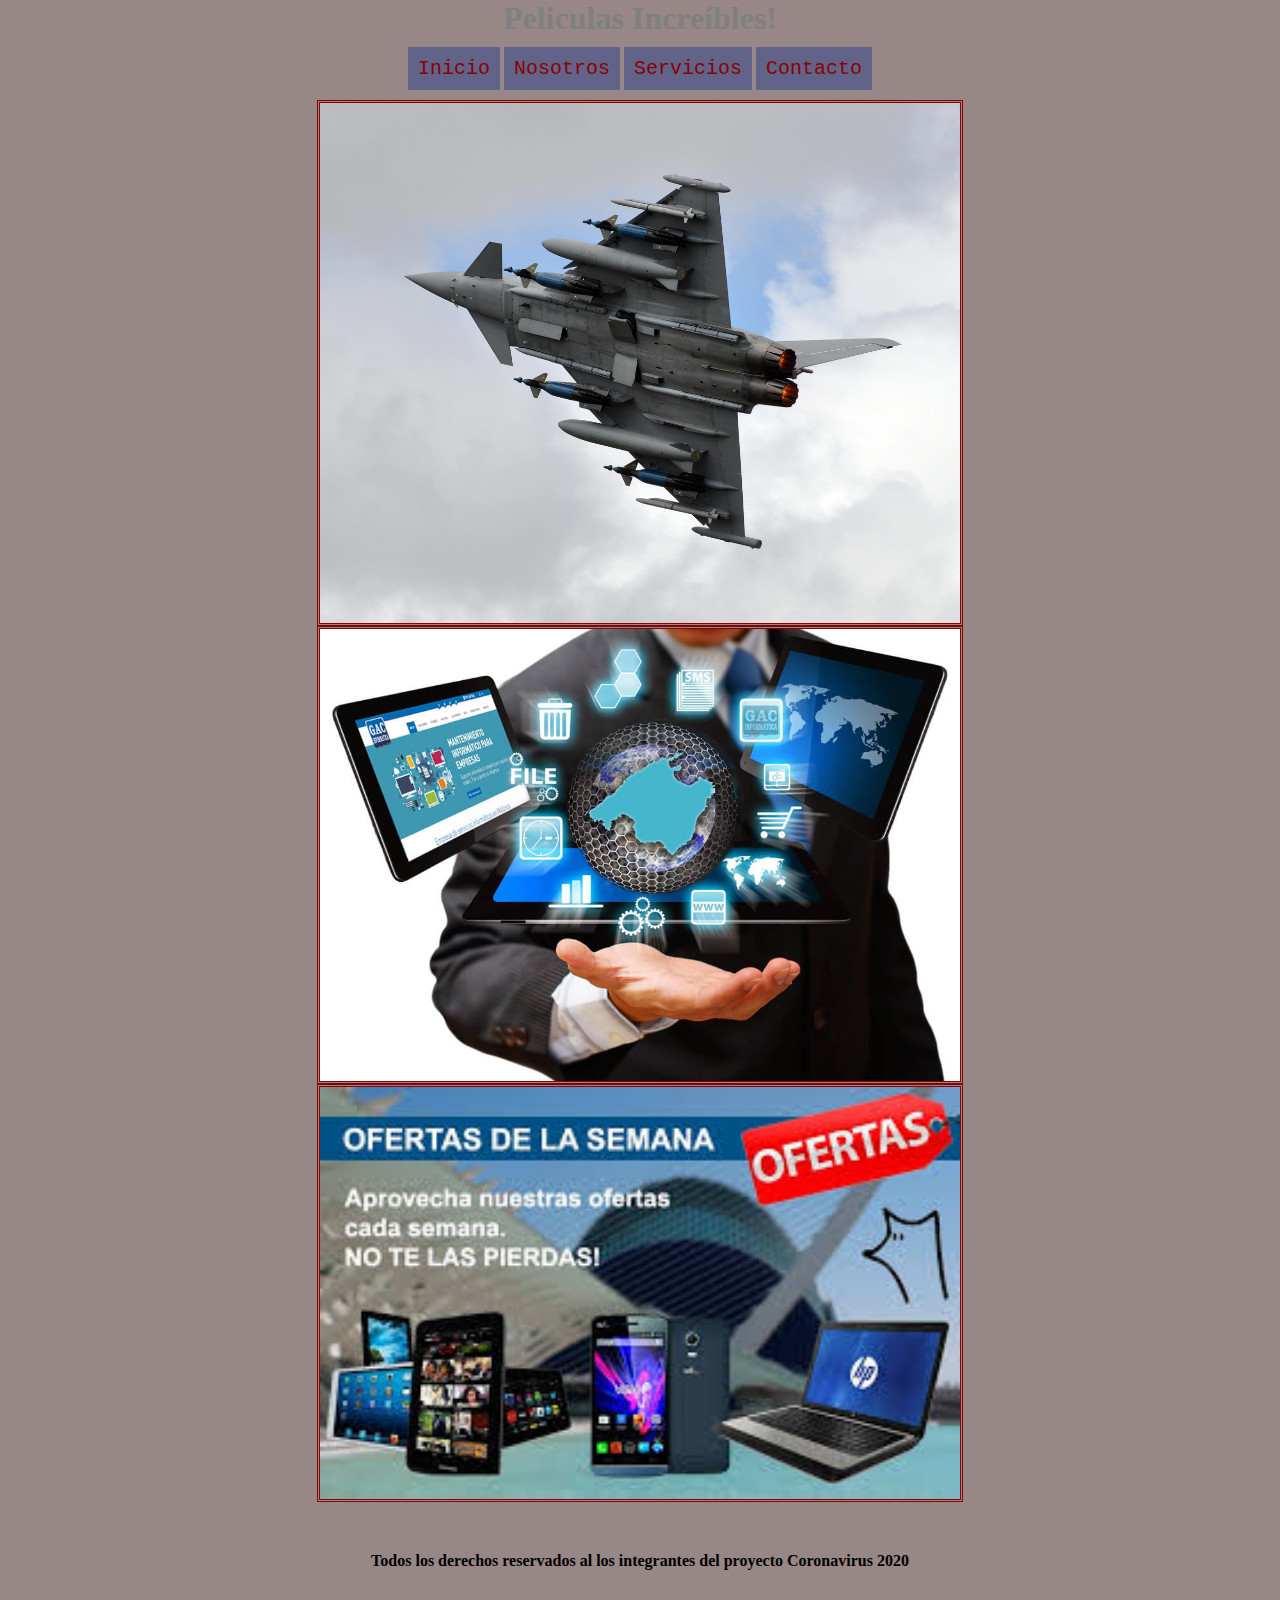
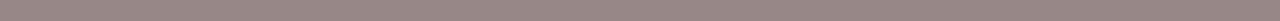
<file: Index.html>
<!DOCTYPE html>
<html lang="en">
<head>
	<meta charset="UTF-8">
	<title>Página Web</title>
	<link rel="stylesheet" href="css/estilos.css">
</head>
<body>
	
	<header>
		<h1>Peliculas Increíbles!</h1>
	</header>

	<nav>
		<ul>
			<li><a href="">Inicio</a></li>
			<li><a href="">Nosotros</a></li>
			<li><a href="">Servicios</a></li>
			<li><a href="">Contacto</a></li>
		</ul>
	</nav>

	<section>

		<article>
			<div >
				<img class="avion" src="img/avion.jpg" alt="Foto de un avion">
				<img class="servicios" src="img/servicios.jpg" alt="Foto de servicios">	
				<img class="ofertas" src="img/ofertas.jpg" alt="Foto de ofertas">	
			</div>			
		</article>

	</section>
	
	<footer>
		<h4>Todos los derechos reservados al los integrantes del proyecto Coronavirus 2020</h4>
	</footer>
</body>
</html>
</file>
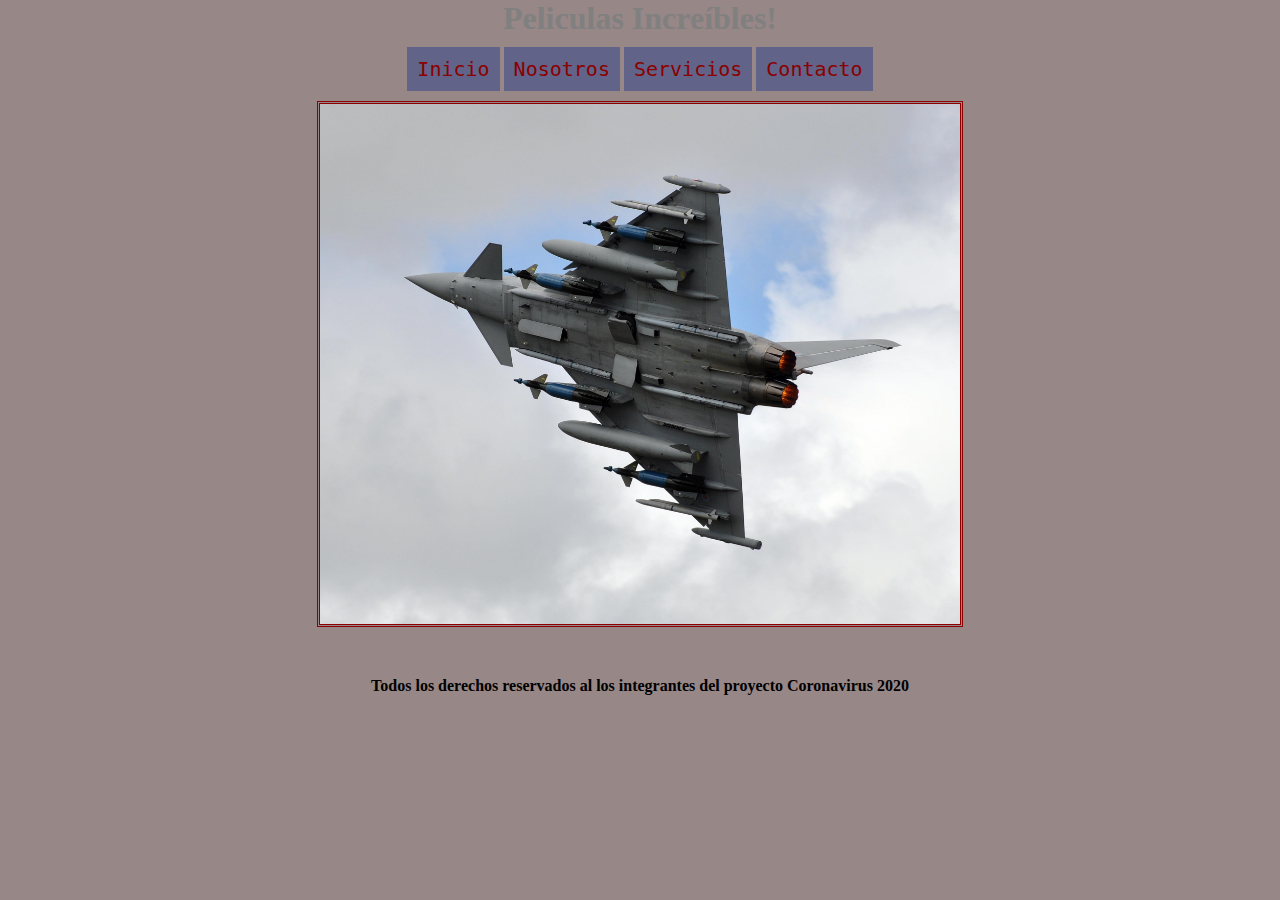
<file: Index_BASE_1487.html>
<!DOCTYPE html>
<html lang="en">
<head>
	<meta charset="UTF-8">
	<title>Página Web</title>
	<link rel="stylesheet" href="css/estilos.css">
</head>
<body>
	
	<header>
		<h1>Peliculas Increíbles!</h1>
	</header>

	<nav>
		<ul>
			<li><a href="">Inicio</a></li>
			<li><a href="">Nosotros</a></li>
			<li><a href="">Servicios</a></li>
			<li><a href="">Contacto</a></li>
		</ul>
	</nav>

	<section>

		<article>
			<div >
				<img class="avion" src="img/avion.jpg" alt="Foto de un avion">	
			</div>			
		</article>

	</section>
	
	<footer>
		<h4>Todos los derechos reservados al los integrantes del proyecto Coronavirus 2020</h4>
	</footer>
</body>
</html>
</file>
<file: css/estilos.css>
*{
	margin: 0;
	padding: 0;
}

body{
	background-color: #978787;
}

nav{
	text-align: center;
	margin: 10px;
}

ul> li{
	align-items: 
	text-decoration: none;
	color: darkred;
	display: inline-block;
  	flex-direction: column-reverse;
  	align-items: center;
  	padding: 10px;
  	background-color: #3488;
}

ul> li:hover{
	background-color: blue;
}

ul> li> a{
	text-decoration: none;
	color: darkred;
	font-family: monospace;
	font-size: 20px;
}

h1{	
	text-align: center;
	color: gray;
	font-weight: 3000;
}

.avion {
	text-align: center;
	width: 50%;
	height: 50%;
	display: block;
	margin: auto;
	border: 3px double darkred;
}

.servicios{
	text-align: center;
	width: 50%;
	height: 50%;
	display: block;
	margin: auto;
	border: 3px double darkred;
}

.ofertas{
	text-align: center;
	width: 50%;
	height: 50%;
	display: block;
	margin: auto;
	border: 3px double darkred;
}

footer{
	margin: 50px;
	text-align: center;

}
</file>
